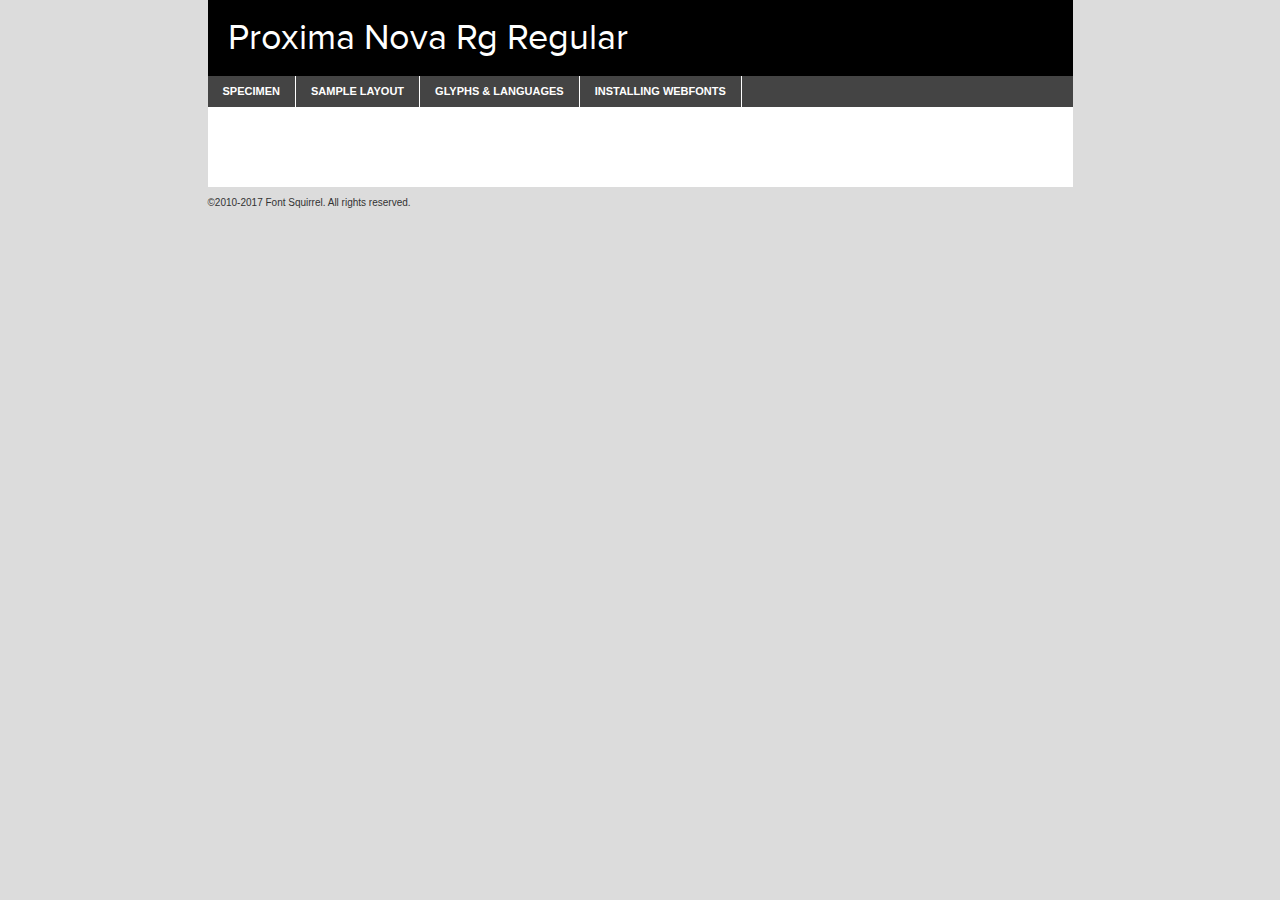
<file: fonts/proxima_nova_font-demo.html>
<!DOCTYPE html PUBLIC "-//W3C//DTD XHTML 1.0 Transitional//EN"
	"http://www.w3.org/TR/xhtml1/DTD/xhtml1-transitional.dtd">

<html xmlns="http://www.w3.org/1999/xhtml" xml:lang="en" lang="en">
<head>
	<meta http-equiv="Content-Type" content="text/html; charset=utf-8" />
	<script src="http://ajax.googleapis.com/ajax/libs/jquery/1.7.2/jquery.min.js" type="text/javascript" charset="utf-8"></script>
	<script type="text/javascript">
	(function($){$.fn.easyTabs=function(option){var param=jQuery.extend({fadeSpeed:"fast",defaultContent:1,activeClass:'active'},option);$(this).each(function(){var thisId="#"+this.id;if(param.defaultContent==''){param.defaultContent=1;}
	if(typeof param.defaultContent=="number")
	{var defaultTab=$(thisId+" .tabs li:eq("+(param.defaultContent-1)+") a").attr('href').substr(1);}else{var defaultTab=param.defaultContent;}
	$(thisId+" .tabs li a").each(function(){var tabToHide=$(this).attr('href').substr(1);$("#"+tabToHide).addClass('easytabs-tab-content');});hideAll();changeContent(defaultTab);function hideAll(){$(thisId+" .easytabs-tab-content").hide();}
	function changeContent(tabId){hideAll();$(thisId+" .tabs li").removeClass(param.activeClass);$(thisId+" .tabs li a[href=#"+tabId+"]").closest('li').addClass(param.activeClass);if(param.fadeSpeed!="none")
	{$(thisId+" #"+tabId).fadeIn(param.fadeSpeed);}else{$(thisId+" #"+tabId).show();}}
	$(thisId+" .tabs li").click(function(){var tabId=$(this).find('a').attr('href').substr(1);changeContent(tabId);return false;});});}})(jQuery);
	</script>
	<link rel="stylesheet" href="specimen_files/specimen_stylesheet.css" type="text/css" charset="utf-8" />
	<link rel="stylesheet" href="stylesheet.css" type="text/css" charset="utf-8" />

	<style type="text/css">
					body{
				font-family: 'proxima_nova';
							}
		</style>

	<title>Proxima Nova Rg Regular Specimen</title>
	
	
	<script type="text/javascript" charset="utf-8">
		$(document).ready(function() {
			$('#container').easyTabs({defaultContent:1});
		});
	</script>
</head>

<body>
<div id="container">
	<div id="header">
		Proxima Nova Rg Regular	</div>
	<ul class="tabs">
		<li><a href="#specimen">Specimen</a></li>
		<li><a href="#layout">Sample Layout</a></li>
				<li><a href="#glyphs">Glyphs &amp; Languages</a></li>
		<li><a href="#installing">Installing Webfonts</a></li>
		
	</ul>
	
	<div id="main_content">

		
			<div id="specimen">
		
				<div class="section">
					<div class="grid12 firstcol">
						<div class="huge">AaBb</div>
					</div>
				</div>
		
				<div class="section">
					<div class="glyph_range">A&#x200B;B&#x200b;C&#x200b;D&#x200b;E&#x200b;F&#x200b;G&#x200b;H&#x200b;I&#x200b;J&#x200b;K&#x200b;L&#x200b;M&#x200b;N&#x200b;O&#x200b;P&#x200b;Q&#x200b;R&#x200b;S&#x200b;T&#x200b;U&#x200b;V&#x200b;W&#x200b;X&#x200b;Y&#x200b;Z&#x200b;a&#x200b;b&#x200b;c&#x200b;d&#x200b;e&#x200b;f&#x200b;g&#x200b;h&#x200b;i&#x200b;j&#x200b;k&#x200b;l&#x200b;m&#x200b;n&#x200b;o&#x200b;p&#x200b;q&#x200b;r&#x200b;s&#x200b;t&#x200b;u&#x200b;v&#x200b;w&#x200b;x&#x200b;y&#x200b;z&#x200b;1&#x200b;2&#x200b;3&#x200b;4&#x200b;5&#x200b;6&#x200b;7&#x200b;8&#x200b;9&#x200b;0&#x200b;&amp;&#x200b;.&#x200b;,&#x200b;?&#x200b;!&#x200b;&#64;&#x200b;(&#x200b;)&#x200b;#&#x200b;$&#x200b;%&#x200b;*&#x200b;+&#x200b;-&#x200b;=&#x200b;:&#x200b;;</div>
				</div>
				<div class="section">
					<div class="grid12 firstcol">
						<table class="sample_table">
							<tr><td>10</td><td class="size10">abcdefghijklmnopqrstuvwxyzABCDEFGHIJKLMNOPQRSTUVWXYZ0123456789abcdefghijklmnopqrstuvwxyzABCDEFGHIJKLMNOPQRSTUVWXYZ0123456789abcdefghijklmnopqrstuvwxyzABCDEFGHIJKLMNOPQRSTUVWXYZ</td></tr>
							<tr><td>11</td><td class="size11">abcdefghijklmnopqrstuvwxyzABCDEFGHIJKLMNOPQRSTUVWXYZ0123456789abcdefghijklmnopqrstuvwxyzABCDEFGHIJKLMNOPQRSTUVWXYZ0123456789abcdefghijklmnopqrstuvwxyzABCDEFGHIJKLMNOPQRSTUVWXYZ</td></tr>
							<tr><td>12</td><td class="size12">abcdefghijklmnopqrstuvwxyzABCDEFGHIJKLMNOPQRSTUVWXYZ0123456789abcdefghijklmnopqrstuvwxyzABCDEFGHIJKLMNOPQRSTUVWXYZ0123456789abcdefghijklmnopqrstuvwxyzABCDEFGHIJKLMNOPQRSTUVWXYZ</td></tr>
							<tr><td>13</td><td class="size13">abcdefghijklmnopqrstuvwxyzABCDEFGHIJKLMNOPQRSTUVWXYZ0123456789abcdefghijklmnopqrstuvwxyzABCDEFGHIJKLMNOPQRSTUVWXYZ0123456789abcdefghijklmnopqrstuvwxyzABCDEFGHIJKLMNOPQRSTUVWXYZ</td></tr>
							<tr><td>14</td><td class="size14">abcdefghijklmnopqrstuvwxyzABCDEFGHIJKLMNOPQRSTUVWXYZ0123456789abcdefghijklmnopqrstuvwxyzABCDEFGHIJKLMNOPQRSTUVWXYZ0123456789abcdefghijklmnopqrstuvwxyzABCDEFGHIJKLMNOPQRSTUVWXYZ</td></tr>
							<tr><td>16</td><td class="size16">abcdefghijklmnopqrstuvwxyzABCDEFGHIJKLMNOPQRSTUVWXYZ0123456789abcdefghijklmnopqrstuvwxyzABCDEFGHIJKLMNOPQRSTUVWXYZ</td></tr>
							<tr><td>18</td><td class="size18">abcdefghijklmnopqrstuvwxyzABCDEFGHIJKLMNOPQRSTUVWXYZ0123456789abcdefghijklmnopqrstuvwxyzABCDEFGHIJKLMNOPQRSTUVWXYZ</td></tr>
							<tr><td>20</td><td class="size20">abcdefghijklmnopqrstuvwxyzABCDEFGHIJKLMNOPQRSTUVWXYZ0123456789abcdefghijklmnopqrstuvwxyzABCDEFGHIJKLMNOPQRSTUVWXYZ</td></tr>
							<tr><td>24</td><td class="size24">abcdefghijklmnopqrstuvwxyzABCDEFGHIJKLMNOPQRSTUVWXYZ0123456789abcdefghijklmnopqrstuvwxyzABCDEFGHIJKLMNOPQRSTUVWXYZ</td></tr>
							<tr><td>30</td><td class="size30">abcdefghijklmnopqrstuvwxyzABCDEFGHIJKLMNOPQRSTUVWXYZ0123456789abcdefghijklmnopqrstuvwxyzABCDEFGHIJKLMNOPQRSTUVWXYZ</td></tr>
							<tr><td>36</td><td class="size36">abcdefghijklmnopqrstuvwxyzABCDEFGHIJKLMNOPQRSTUVWXYZ0123456789abcdefghijklmnopqrstuvwxyzABCDEFGHIJKLMNOPQRSTUVWXYZ</td></tr>
							<tr><td>48</td><td class="size48">abcdefghijklmnopqrstuvwxyzABCDEFGHIJKLMNOPQRSTUVWXYZ0123456789abcdefghijklmnopqrstuvwxyzABCDEFGHIJKLMNOPQRSTUVWXYZ</td></tr>
							<tr><td>60</td><td class="size60">abcdefghijklmnopqrstuvwxyzABCDEFGHIJKLMNOPQRSTUVWXYZ0123456789abcdefghijklmnopqrstuvwxyzABCDEFGHIJKLMNOPQRSTUVWXYZ</td></tr>
							<tr><td>72</td><td class="size72">abcdefghijklmnopqrstuvwxyzABCDEFGHIJKLMNOPQRSTUVWXYZ0123456789abcdefghijklmnopqrstuvwxyzABCDEFGHIJKLMNOPQRSTUVWXYZ</td></tr>
							<tr><td>90</td><td class="size90">abcdefghijklmnopqrstuvwxyzABCDEFGHIJKLMNOPQRSTUVWXYZ0123456789abcdefghijklmnopqrstuvwxyzABCDEFGHIJKLMNOPQRSTUVWXYZ</td></tr>
						</table>
				
					</div>
			
				</div>
		
		
		
								<div class="section" id="bodycomparison">


										<div id="xheight">
				<div class="fontbody">&#x25FC;&#x25FC;&#x25FC;&#x25FC;&#x25FC;&#x25FC;&#x25FC;&#x25FC;&#x25FC;&#x25FC;&#x25FC;&#x25FC;&#x25FC;&#x25FC;&#x25FC;&#x25FC;&#x25FC;&#x25FC;&#x25FC;&#x25FC;&#x25FC;&#x25FC;&#x25FC;&#x25FC;&#x25FC;&#x25FC;&#x25FC;&#x25FC;&#x25FC;&#x25FC;&#x25FC;&#x25FC;&#x25FC;&#x25FC;&#x25FC;&#x25FC;&#x25FC;&#x25FC;&#x25FC;&#x25FC;&#x25FC;&#x25FC;&#x25FC;&#x25FC;&#x25FC;&#x25FC;&#x25FC;&#x25FC;&#x25FC;&#x25FC;&#x25FC;&#x25FC;&#x25FC;&#x25FC;&#x25FC;&#x25FC;&#x25FC;&#x25FC;&#x25FC;&#x25FC;&#x25FC;&#x25FC;&#x25FC;&#x25FC;&#x25FC;&#x25FC;&#x25FC;&#x25FC;&#x25FC;&#x25FC;&#x25FC;&#x25FC;&#x25FC;&#x25FC;&#x25FC;&#x25FC;&#x25FC;&#x25FC;&#x25FC;&#x25FC;&#x25FC;&#x25FC;&#x25FC;&#x25FC;&#x25FC;&#x25FC;&#x25FC;&#x25FC;&#x25FC;&#x25FC;&#x25FC;&#x25FC;&#x25FC;&#x25FC;&#x25FC;&#x25FC;&#x25FC;&#x25FC;&#x25FC;body</div><div class="arialbody">body</div><div class="verdanabody">body</div><div class="georgiabody">body</div></div>
										<div class="fontbody" style="z-index:1">
											body<span>Proxima Nova Rg Regular</span>
										</div>
										<div class="arialbody" style="z-index:1">
											body<span>Arial</span>
										</div>
										<div class="verdanabody" style="z-index:1">
											body<span>Verdana</span>
										</div>
										<div class="georgiabody" style="z-index:1">
											body<span>Georgia</span>
										</div>



								</div>
		
		
				<div class="section psample psample_row1" id="">
					
					<div class="grid2 firstcol">
						<p class="size10"><span>10.</span>Aenean lacinia bibendum nulla sed consectetur. Fusce dapibus, tellus ac cursus commodo, tortor mauris condimentum nibh, ut fermentum massa justo sit amet risus. Nullam id dolor id nibh ultricies vehicula ut id elit. Cum sociis natoque penatibus et magnis dis parturient montes, nascetur ridiculus mus. Nulla vitae elit libero, a pharetra augue.</p>
			
					</div>
					<div class="grid3">
						<p class="size11"><span>11.</span>Aenean lacinia bibendum nulla sed consectetur. Fusce dapibus, tellus ac cursus commodo, tortor mauris condimentum nibh, ut fermentum massa justo sit amet risus. Nullam id dolor id nibh ultricies vehicula ut id elit. Cum sociis natoque penatibus et magnis dis parturient montes, nascetur ridiculus mus. Nulla vitae elit libero, a pharetra augue.</p>
			
					</div>
					<div class="grid3">
						<p class="size12"><span>12.</span>Aenean lacinia bibendum nulla sed consectetur. Fusce dapibus, tellus ac cursus commodo, tortor mauris condimentum nibh, ut fermentum massa justo sit amet risus. Nullam id dolor id nibh ultricies vehicula ut id elit. Cum sociis natoque penatibus et magnis dis parturient montes, nascetur ridiculus mus. Nulla vitae elit libero, a pharetra augue.</p>
			
					</div>
					<div class="grid4">
						<p class="size13"><span>13.</span>Aenean lacinia bibendum nulla sed consectetur. Fusce dapibus, tellus ac cursus commodo, tortor mauris condimentum nibh, ut fermentum massa justo sit amet risus. Nullam id dolor id nibh ultricies vehicula ut id elit. Cum sociis natoque penatibus et magnis dis parturient montes, nascetur ridiculus mus. Nulla vitae elit libero, a pharetra augue.</p>
			
					</div>
					<div class="white_blend"></div>
					
				</div>
				<div class="section psample psample_row2" id="">
					<div class="grid3 firstcol">
						<p class="size14"><span>14.</span>Aenean lacinia bibendum nulla sed consectetur. Fusce dapibus, tellus ac cursus commodo, tortor mauris condimentum nibh, ut fermentum massa justo sit amet risus. Nullam id dolor id nibh ultricies vehicula ut id elit. Cum sociis natoque penatibus et magnis dis parturient montes, nascetur ridiculus mus. Nulla vitae elit libero, a pharetra augue.</p>
			
					</div>
					<div class="grid4">
						<p class="size16"><span>16.</span>Aenean lacinia bibendum nulla sed consectetur. Fusce dapibus, tellus ac cursus commodo, tortor mauris condimentum nibh, ut fermentum massa justo sit amet risus. Nullam id dolor id nibh ultricies vehicula ut id elit. Cum sociis natoque penatibus et magnis dis parturient montes, nascetur ridiculus mus. Nulla vitae elit libero, a pharetra augue.</p>
			
					</div>
					<div class="grid5">
						<p class="size18"><span>18.</span>Aenean lacinia bibendum nulla sed consectetur. Fusce dapibus, tellus ac cursus commodo, tortor mauris condimentum nibh, ut fermentum massa justo sit amet risus. Nullam id dolor id nibh ultricies vehicula ut id elit. Cum sociis natoque penatibus et magnis dis parturient montes, nascetur ridiculus mus. Nulla vitae elit libero, a pharetra augue.</p>
			
					</div>

					<div class="white_blend"></div>

				</div>
				
				<div class="section psample psample_row3" id="">
					<div class="grid5 firstcol">
						<p class="size20"><span>20.</span>Aenean lacinia bibendum nulla sed consectetur. Fusce dapibus, tellus ac cursus commodo, tortor mauris condimentum nibh, ut fermentum massa justo sit amet risus. Nullam id dolor id nibh ultricies vehicula ut id elit. Cum sociis natoque penatibus et magnis dis parturient montes, nascetur ridiculus mus. Nulla vitae elit libero, a pharetra augue.</p>
					</div>
					<div class="grid7">
						<p class="size24"><span>24.</span>Aenean lacinia bibendum nulla sed consectetur. Fusce dapibus, tellus ac cursus commodo, tortor mauris condimentum nibh, ut fermentum massa justo sit amet risus. Nullam id dolor id nibh ultricies vehicula ut id elit. Cum sociis natoque penatibus et magnis dis parturient montes, nascetur ridiculus mus. Nulla vitae elit libero, a pharetra augue.</p>
					</div>
					
					<div class="white_blend"></div>
					
				</div>
				
				<div class="section psample psample_row4" id="">
					<div class="grid12 firstcol">
						<p class="size30"><span>30.</span>Aenean lacinia bibendum nulla sed consectetur. Fusce dapibus, tellus ac cursus commodo, tortor mauris condimentum nibh, ut fermentum massa justo sit amet risus. Nullam id dolor id nibh ultricies vehicula ut id elit. Cum sociis natoque penatibus et magnis dis parturient montes, nascetur ridiculus mus. Nulla vitae elit libero, a pharetra augue.</p>
					</div>
					<div class="white_blend"></div>
					
				</div>
				
				
				
				<div class="section psample psample_row1 fullreverse">
					<div class="grid2 firstcol">
						<p class="size10"><span>10.</span>Aenean lacinia bibendum nulla sed consectetur. Fusce dapibus, tellus ac cursus commodo, tortor mauris condimentum nibh, ut fermentum massa justo sit amet risus. Nullam id dolor id nibh ultricies vehicula ut id elit. Cum sociis natoque penatibus et magnis dis parturient montes, nascetur ridiculus mus. Nulla vitae elit libero, a pharetra augue.</p>
			
					</div>
					<div class="grid3">
						<p class="size11"><span>11.</span>Aenean lacinia bibendum nulla sed consectetur. Fusce dapibus, tellus ac cursus commodo, tortor mauris condimentum nibh, ut fermentum massa justo sit amet risus. Nullam id dolor id nibh ultricies vehicula ut id elit. Cum sociis natoque penatibus et magnis dis parturient montes, nascetur ridiculus mus. Nulla vitae elit libero, a pharetra augue.</p>
			
					</div>
					<div class="grid3">
						<p class="size12"><span>12.</span>Aenean lacinia bibendum nulla sed consectetur. Fusce dapibus, tellus ac cursus commodo, tortor mauris condimentum nibh, ut fermentum massa justo sit amet risus. Nullam id dolor id nibh ultricies vehicula ut id elit. Cum sociis natoque penatibus et magnis dis parturient montes, nascetur ridiculus mus. Nulla vitae elit libero, a pharetra augue.</p>
			
					</div>
					<div class="grid4">
						<p class="size13"><span>13.</span>Aenean lacinia bibendum nulla sed consectetur. Fusce dapibus, tellus ac cursus commodo, tortor mauris condimentum nibh, ut fermentum massa justo sit amet risus. Nullam id dolor id nibh ultricies vehicula ut id elit. Cum sociis natoque penatibus et magnis dis parturient montes, nascetur ridiculus mus. Nulla vitae elit libero, a pharetra augue.</p>
			
					</div>
					<div class="black_blend"></div>
					
				</div>
				
				<div class="section psample psample_row2 fullreverse">
					<div class="grid3 firstcol">
						<p class="size14"><span>14.</span>Aenean lacinia bibendum nulla sed consectetur. Fusce dapibus, tellus ac cursus commodo, tortor mauris condimentum nibh, ut fermentum massa justo sit amet risus. Nullam id dolor id nibh ultricies vehicula ut id elit. Cum sociis natoque penatibus et magnis dis parturient montes, nascetur ridiculus mus. Nulla vitae elit libero, a pharetra augue.</p>
			
					</div>
					<div class="grid4">
						<p class="size16"><span>16.</span>Aenean lacinia bibendum nulla sed consectetur. Fusce dapibus, tellus ac cursus commodo, tortor mauris condimentum nibh, ut fermentum massa justo sit amet risus. Nullam id dolor id nibh ultricies vehicula ut id elit. Cum sociis natoque penatibus et magnis dis parturient montes, nascetur ridiculus mus. Nulla vitae elit libero, a pharetra augue.</p>
			
					</div>
					<div class="grid5">
						<p class="size18"><span>18.</span>Aenean lacinia bibendum nulla sed consectetur. Fusce dapibus, tellus ac cursus commodo, tortor mauris condimentum nibh, ut fermentum massa justo sit amet risus. Nullam id dolor id nibh ultricies vehicula ut id elit. Cum sociis natoque penatibus et magnis dis parturient montes, nascetur ridiculus mus. Nulla vitae elit libero, a pharetra augue.</p>
			
					</div>
					<div class="black_blend"></div>

				</div>
				
				<div class="section psample fullreverse psample_row3" id="">
					<div class="grid5 firstcol">
						<p class="size20"><span>20.</span>Aenean lacinia bibendum nulla sed consectetur. Fusce dapibus, tellus ac cursus commodo, tortor mauris condimentum nibh, ut fermentum massa justo sit amet risus. Nullam id dolor id nibh ultricies vehicula ut id elit. Cum sociis natoque penatibus et magnis dis parturient montes, nascetur ridiculus mus. Nulla vitae elit libero, a pharetra augue.</p>
					</div>
					<div class="grid7">
						<p class="size24"><span>24.</span>Aenean lacinia bibendum nulla sed consectetur. Fusce dapibus, tellus ac cursus commodo, tortor mauris condimentum nibh, ut fermentum massa justo sit amet risus. Nullam id dolor id nibh ultricies vehicula ut id elit. Cum sociis natoque penatibus et magnis dis parturient montes, nascetur ridiculus mus. Nulla vitae elit libero, a pharetra augue.</p>
					</div>
					
					<div class="black_blend"></div>
					
				</div>
				
				<div class="section psample fullreverse psample_row4" id="" style="border-bottom: 20px #000 solid;">
					<div class="grid12 firstcol">
						<p class="size30"><span>30.</span>Aenean lacinia bibendum nulla sed consectetur. Fusce dapibus, tellus ac cursus commodo, tortor mauris condimentum nibh, ut fermentum massa justo sit amet risus. Nullam id dolor id nibh ultricies vehicula ut id elit. Cum sociis natoque penatibus et magnis dis parturient montes, nascetur ridiculus mus. Nulla vitae elit libero, a pharetra augue.</p>
					</div>
					<div class="black_blend"></div>
					
				</div>
				
				
				
				
			</div>
			
			<div id="layout">
				
				<div class="section">
					
					<div class="grid12 firstcol">
						<h1>Lorem Ipsum Dolor</h1>
						<h2>Etiam porta sem malesuada magna mollis euismod</h2>
						
						<p class="byline">By <a href="#link">Aenean Lacinia</a></p>
					</div>
				</div>
				<div class="section">
					<div class="grid8 firstcol">
						<p class="large">Donec sed odio dui. Morbi leo risus, porta ac consectetur ac, vestibulum at eros. Fusce dapibus, tellus ac cursus commodo, tortor mauris condimentum nibh, ut fermentum massa justo sit amet risus. </p>

						
						<h3>Pellentesque ornare sem</h3>

						<p>Maecenas sed diam eget risus varius blandit sit amet non magna. Maecenas faucibus mollis interdum. Donec ullamcorper nulla non metus auctor fringilla. Nullam id dolor id nibh ultricies vehicula ut id elit. Nullam id dolor id nibh ultricies vehicula ut id elit. </p>

						<p>Aenean eu leo quam. Pellentesque ornare sem lacinia quam venenatis vestibulum. Lorem ipsum dolor sit amet, consectetur adipiscing elit. Cum sociis natoque penatibus et magnis dis parturient montes, nascetur ridiculus mus. </p>

						<p>Nulla vitae elit libero, a pharetra augue. Praesent commodo cursus magna, vel scelerisque nisl consectetur et. Aenean lacinia bibendum nulla sed consectetur. </p>

						<p>Nullam quis risus eget urna mollis ornare vel eu leo. Nullam quis risus eget urna mollis ornare vel eu leo. Maecenas sed diam eget risus varius blandit sit amet non magna. Donec ullamcorper nulla non metus auctor fringilla. </p>

						<h3>Cras mattis consectetur</h3>

						<p>Aenean eu leo quam. Pellentesque ornare sem lacinia quam venenatis vestibulum. Aenean lacinia bibendum nulla sed consectetur. Integer posuere erat a ante venenatis dapibus posuere velit aliquet. Cras mattis consectetur purus sit amet fermentum. </p>

						<p>Nullam id dolor id nibh ultricies vehicula ut id elit. Nullam quis risus eget urna mollis ornare vel eu leo. Cras mattis consectetur purus sit amet fermentum.</p>
					</div>
					
					<div class="grid4 sidebar">
						
						<div class="box reverse">
							<p class="last">Nullam quis risus eget urna mollis ornare vel eu leo. Donec ullamcorper nulla non metus auctor fringilla. Cras mattis consectetur purus sit amet fermentum. Sed posuere consectetur est at lobortis. Lorem ipsum dolor sit amet, consectetur adipiscing elit. </p>
						</div>
						
						<p class="caption">Maecenas sed diam eget risus varius.</p>

						<p>Vestibulum id ligula porta felis euismod semper. Integer posuere erat a ante venenatis dapibus posuere velit aliquet. Vestibulum id ligula porta felis euismod semper. Sed posuere consectetur est at lobortis. Maecenas sed diam eget risus varius blandit sit amet non magna. Fusce dapibus, tellus ac cursus commodo, tortor mauris condimentum nibh, ut fermentum massa justo sit amet risus. </p>

					

						<p>Duis mollis, est non commodo luctus, nisi erat porttitor ligula, eget lacinia odio sem nec elit. Aenean lacinia bibendum nulla sed consectetur. Vivamus sagittis lacus vel augue laoreet rutrum faucibus dolor auctor. Aenean lacinia bibendum nulla sed consectetur. Nullam quis risus eget urna mollis ornare vel eu leo. </p>

						<p>Praesent commodo cursus magna, vel scelerisque nisl consectetur et. Donec ullamcorper nulla non metus auctor fringilla. Maecenas faucibus mollis interdum. Fusce dapibus, tellus ac cursus commodo, tortor mauris condimentum nibh, ut fermentum massa justo sit amet risus. </p>

					</div>
				</div>
				
			</div>


			



		<div id="glyphs">
			<div class="section">
				<div class="grid12 firstcol">
			
				<h1>Language Support</h1>
				<p>The subset of Proxima Nova Rg Regular in this kit supports the following languages:<br />
			
					Albanian, Basque, Breton, Chamorro, Danish, Dutch, English, Faroese, Finnish, French, Frisian, Galician, German, Icelandic, Italian, Malagasy, Norwegian, Portuguese, Spanish, Alsatian, Aragonese, Arapaho, Arrernte, Asturian, Aymara, Bislama, Cebuano, Corsican, Fijian, French_creole, Genoese, Gilbertese, Greenlandic, Haitian_creole, Hiligaynon, Hmong, Hopi, Ibanag, Iloko_ilokano, Indonesian, Interglossa_glosa, Interlingua, Irish_gaelic, Jerriais, Lojban, Lombard, Luxembourgeois, Manx, Mohawk, Norfolk_pitcairnese, Occitan, Oromo, Pangasinan, Papiamento, Piedmontese, Potawatomi, Rhaeto-romance, Romansh, Rotokas, Sami_lule, Samoan, Sardinian, Scots_gaelic, Seychelles_creole, Shona, Sicilian, Somali, Southern_ndebele, Swahili, Swati_swazi, Tagalog_filipino_pilipino, Tetum, Tok_pisin, Uyghur_latinized, Volapuk, Walloon, Warlpiri, Xhosa, Yapese, Zulu, Latinbasic, Ubasic, Demo				</p>
				<h1>Glyph Chart</h1>
				<p>The subset of Proxima Nova Rg Regular in this kit includes all the glyphs listed below. Unicode entities are included above each glyph to help you insert individual characters into your layout.</p>
				<div id="glyph_chart">
			
																				 <div><p>&amp;#32;</p>&#32;</div>
																				 <div><p>&amp;#33;</p>&#33;</div>
																				 <div><p>&amp;#34;</p>&#34;</div>
																				 <div><p>&amp;#35;</p>&#35;</div>
																				 <div><p>&amp;#36;</p>&#36;</div>
																				 <div><p>&amp;#37;</p>&#37;</div>
																				 <div><p>&amp;#38;</p>&#38;</div>
																				 <div><p>&amp;#39;</p>&#39;</div>
																				 <div><p>&amp;#40;</p>&#40;</div>
																				 <div><p>&amp;#41;</p>&#41;</div>
																				 <div><p>&amp;#42;</p>&#42;</div>
																				 <div><p>&amp;#43;</p>&#43;</div>
																				 <div><p>&amp;#44;</p>&#44;</div>
																				 <div><p>&amp;#45;</p>&#45;</div>
																				 <div><p>&amp;#46;</p>&#46;</div>
																				 <div><p>&amp;#47;</p>&#47;</div>
																				 <div><p>&amp;#48;</p>&#48;</div>
																				 <div><p>&amp;#49;</p>&#49;</div>
																				 <div><p>&amp;#50;</p>&#50;</div>
																				 <div><p>&amp;#51;</p>&#51;</div>
																				 <div><p>&amp;#52;</p>&#52;</div>
																				 <div><p>&amp;#53;</p>&#53;</div>
																				 <div><p>&amp;#54;</p>&#54;</div>
																				 <div><p>&amp;#55;</p>&#55;</div>
																				 <div><p>&amp;#56;</p>&#56;</div>
																				 <div><p>&amp;#57;</p>&#57;</div>
																				 <div><p>&amp;#58;</p>&#58;</div>
																				 <div><p>&amp;#59;</p>&#59;</div>
																				 <div><p>&amp;#60;</p>&#60;</div>
																				 <div><p>&amp;#61;</p>&#61;</div>
																				 <div><p>&amp;#62;</p>&#62;</div>
																				 <div><p>&amp;#63;</p>&#63;</div>
																				 <div><p>&amp;#64;</p>&#64;</div>
																				 <div><p>&amp;#65;</p>&#65;</div>
																				 <div><p>&amp;#66;</p>&#66;</div>
																				 <div><p>&amp;#67;</p>&#67;</div>
																				 <div><p>&amp;#68;</p>&#68;</div>
																				 <div><p>&amp;#69;</p>&#69;</div>
																				 <div><p>&amp;#70;</p>&#70;</div>
																				 <div><p>&amp;#71;</p>&#71;</div>
																				 <div><p>&amp;#72;</p>&#72;</div>
																				 <div><p>&amp;#73;</p>&#73;</div>
																				 <div><p>&amp;#74;</p>&#74;</div>
																				 <div><p>&amp;#75;</p>&#75;</div>
																				 <div><p>&amp;#76;</p>&#76;</div>
																				 <div><p>&amp;#77;</p>&#77;</div>
																				 <div><p>&amp;#78;</p>&#78;</div>
																				 <div><p>&amp;#79;</p>&#79;</div>
																				 <div><p>&amp;#80;</p>&#80;</div>
																				 <div><p>&amp;#81;</p>&#81;</div>
																				 <div><p>&amp;#82;</p>&#82;</div>
																				 <div><p>&amp;#83;</p>&#83;</div>
																				 <div><p>&amp;#84;</p>&#84;</div>
																				 <div><p>&amp;#85;</p>&#85;</div>
																				 <div><p>&amp;#86;</p>&#86;</div>
																				 <div><p>&amp;#87;</p>&#87;</div>
																				 <div><p>&amp;#88;</p>&#88;</div>
																				 <div><p>&amp;#89;</p>&#89;</div>
																				 <div><p>&amp;#90;</p>&#90;</div>
																				 <div><p>&amp;#91;</p>&#91;</div>
																				 <div><p>&amp;#92;</p>&#92;</div>
																				 <div><p>&amp;#93;</p>&#93;</div>
																				 <div><p>&amp;#94;</p>&#94;</div>
																				 <div><p>&amp;#95;</p>&#95;</div>
																				 <div><p>&amp;#96;</p>&#96;</div>
																				 <div><p>&amp;#97;</p>&#97;</div>
																				 <div><p>&amp;#98;</p>&#98;</div>
																				 <div><p>&amp;#99;</p>&#99;</div>
																				 <div><p>&amp;#100;</p>&#100;</div>
																				 <div><p>&amp;#101;</p>&#101;</div>
																				 <div><p>&amp;#102;</p>&#102;</div>
																				 <div><p>&amp;#103;</p>&#103;</div>
																				 <div><p>&amp;#104;</p>&#104;</div>
																				 <div><p>&amp;#105;</p>&#105;</div>
																				 <div><p>&amp;#106;</p>&#106;</div>
																				 <div><p>&amp;#107;</p>&#107;</div>
																				 <div><p>&amp;#108;</p>&#108;</div>
																				 <div><p>&amp;#109;</p>&#109;</div>
																				 <div><p>&amp;#110;</p>&#110;</div>
																				 <div><p>&amp;#111;</p>&#111;</div>
																				 <div><p>&amp;#112;</p>&#112;</div>
																				 <div><p>&amp;#113;</p>&#113;</div>
																				 <div><p>&amp;#114;</p>&#114;</div>
																				 <div><p>&amp;#115;</p>&#115;</div>
																				 <div><p>&amp;#116;</p>&#116;</div>
																				 <div><p>&amp;#117;</p>&#117;</div>
																				 <div><p>&amp;#118;</p>&#118;</div>
																				 <div><p>&amp;#119;</p>&#119;</div>
																				 <div><p>&amp;#120;</p>&#120;</div>
																				 <div><p>&amp;#121;</p>&#121;</div>
																				 <div><p>&amp;#122;</p>&#122;</div>
																				 <div><p>&amp;#123;</p>&#123;</div>
																				 <div><p>&amp;#124;</p>&#124;</div>
																				 <div><p>&amp;#125;</p>&#125;</div>
																				 <div><p>&amp;#126;</p>&#126;</div>
																				 <div><p>&amp;#160;</p>&#160;</div>
																				 <div><p>&amp;#161;</p>&#161;</div>
																				 <div><p>&amp;#162;</p>&#162;</div>
																				 <div><p>&amp;#163;</p>&#163;</div>
																				 <div><p>&amp;#164;</p>&#164;</div>
																				 <div><p>&amp;#165;</p>&#165;</div>
																				 <div><p>&amp;#166;</p>&#166;</div>
																				 <div><p>&amp;#167;</p>&#167;</div>
																				 <div><p>&amp;#168;</p>&#168;</div>
																				 <div><p>&amp;#169;</p>&#169;</div>
																				 <div><p>&amp;#170;</p>&#170;</div>
																				 <div><p>&amp;#171;</p>&#171;</div>
																				 <div><p>&amp;#172;</p>&#172;</div>
																				 <div><p>&amp;#173;</p>&#173;</div>
																				 <div><p>&amp;#174;</p>&#174;</div>
																				 <div><p>&amp;#175;</p>&#175;</div>
																				 <div><p>&amp;#176;</p>&#176;</div>
																				 <div><p>&amp;#177;</p>&#177;</div>
																				 <div><p>&amp;#178;</p>&#178;</div>
																				 <div><p>&amp;#179;</p>&#179;</div>
																				 <div><p>&amp;#180;</p>&#180;</div>
																				 <div><p>&amp;#181;</p>&#181;</div>
																				 <div><p>&amp;#182;</p>&#182;</div>
																				 <div><p>&amp;#183;</p>&#183;</div>
																				 <div><p>&amp;#184;</p>&#184;</div>
																				 <div><p>&amp;#185;</p>&#185;</div>
																				 <div><p>&amp;#186;</p>&#186;</div>
																				 <div><p>&amp;#187;</p>&#187;</div>
																				 <div><p>&amp;#188;</p>&#188;</div>
																				 <div><p>&amp;#189;</p>&#189;</div>
																				 <div><p>&amp;#190;</p>&#190;</div>
																				 <div><p>&amp;#191;</p>&#191;</div>
																				 <div><p>&amp;#192;</p>&#192;</div>
																				 <div><p>&amp;#193;</p>&#193;</div>
																				 <div><p>&amp;#194;</p>&#194;</div>
																				 <div><p>&amp;#195;</p>&#195;</div>
																				 <div><p>&amp;#196;</p>&#196;</div>
																				 <div><p>&amp;#197;</p>&#197;</div>
																				 <div><p>&amp;#198;</p>&#198;</div>
																				 <div><p>&amp;#199;</p>&#199;</div>
																				 <div><p>&amp;#200;</p>&#200;</div>
																				 <div><p>&amp;#201;</p>&#201;</div>
																				 <div><p>&amp;#202;</p>&#202;</div>
																				 <div><p>&amp;#203;</p>&#203;</div>
																				 <div><p>&amp;#204;</p>&#204;</div>
																				 <div><p>&amp;#205;</p>&#205;</div>
																				 <div><p>&amp;#206;</p>&#206;</div>
																				 <div><p>&amp;#207;</p>&#207;</div>
																				 <div><p>&amp;#208;</p>&#208;</div>
																				 <div><p>&amp;#209;</p>&#209;</div>
																				 <div><p>&amp;#210;</p>&#210;</div>
																				 <div><p>&amp;#211;</p>&#211;</div>
																				 <div><p>&amp;#212;</p>&#212;</div>
																				 <div><p>&amp;#213;</p>&#213;</div>
																				 <div><p>&amp;#214;</p>&#214;</div>
																				 <div><p>&amp;#215;</p>&#215;</div>
																				 <div><p>&amp;#216;</p>&#216;</div>
																				 <div><p>&amp;#217;</p>&#217;</div>
																				 <div><p>&amp;#218;</p>&#218;</div>
																				 <div><p>&amp;#219;</p>&#219;</div>
																				 <div><p>&amp;#220;</p>&#220;</div>
																				 <div><p>&amp;#221;</p>&#221;</div>
																				 <div><p>&amp;#222;</p>&#222;</div>
																				 <div><p>&amp;#223;</p>&#223;</div>
																				 <div><p>&amp;#224;</p>&#224;</div>
																				 <div><p>&amp;#225;</p>&#225;</div>
																				 <div><p>&amp;#226;</p>&#226;</div>
																				 <div><p>&amp;#227;</p>&#227;</div>
																				 <div><p>&amp;#228;</p>&#228;</div>
																				 <div><p>&amp;#229;</p>&#229;</div>
																				 <div><p>&amp;#230;</p>&#230;</div>
																				 <div><p>&amp;#231;</p>&#231;</div>
																				 <div><p>&amp;#232;</p>&#232;</div>
																				 <div><p>&amp;#233;</p>&#233;</div>
																				 <div><p>&amp;#234;</p>&#234;</div>
																				 <div><p>&amp;#235;</p>&#235;</div>
																				 <div><p>&amp;#236;</p>&#236;</div>
																				 <div><p>&amp;#237;</p>&#237;</div>
																				 <div><p>&amp;#238;</p>&#238;</div>
																				 <div><p>&amp;#239;</p>&#239;</div>
																				 <div><p>&amp;#240;</p>&#240;</div>
																				 <div><p>&amp;#241;</p>&#241;</div>
																				 <div><p>&amp;#242;</p>&#242;</div>
																				 <div><p>&amp;#243;</p>&#243;</div>
																				 <div><p>&amp;#244;</p>&#244;</div>
																				 <div><p>&amp;#245;</p>&#245;</div>
																				 <div><p>&amp;#246;</p>&#246;</div>
																				 <div><p>&amp;#247;</p>&#247;</div>
																				 <div><p>&amp;#248;</p>&#248;</div>
																				 <div><p>&amp;#249;</p>&#249;</div>
																				 <div><p>&amp;#250;</p>&#250;</div>
																				 <div><p>&amp;#251;</p>&#251;</div>
																				 <div><p>&amp;#252;</p>&#252;</div>
																				 <div><p>&amp;#253;</p>&#253;</div>
																				 <div><p>&amp;#254;</p>&#254;</div>
																				 <div><p>&amp;#255;</p>&#255;</div>
																				 <div><p>&amp;#338;</p>&#338;</div>
																				 <div><p>&amp;#339;</p>&#339;</div>
																				 <div><p>&amp;#376;</p>&#376;</div>
																				 <div><p>&amp;#710;</p>&#710;</div>
																				 <div><p>&amp;#732;</p>&#732;</div>
																				 <div><p>&amp;#8192;</p>&#8192;</div>
																				 <div><p>&amp;#8193;</p>&#8193;</div>
																				 <div><p>&amp;#8194;</p>&#8194;</div>
																				 <div><p>&amp;#8195;</p>&#8195;</div>
																				 <div><p>&amp;#8196;</p>&#8196;</div>
																				 <div><p>&amp;#8197;</p>&#8197;</div>
																				 <div><p>&amp;#8198;</p>&#8198;</div>
																				 <div><p>&amp;#8199;</p>&#8199;</div>
																				 <div><p>&amp;#8200;</p>&#8200;</div>
																				 <div><p>&amp;#8201;</p>&#8201;</div>
																				 <div><p>&amp;#8202;</p>&#8202;</div>
																				 <div><p>&amp;#8208;</p>&#8208;</div>
																				 <div><p>&amp;#8209;</p>&#8209;</div>
																				 <div><p>&amp;#8210;</p>&#8210;</div>
																				 <div><p>&amp;#8211;</p>&#8211;</div>
																				 <div><p>&amp;#8212;</p>&#8212;</div>
																				 <div><p>&amp;#8216;</p>&#8216;</div>
																				 <div><p>&amp;#8217;</p>&#8217;</div>
																				 <div><p>&amp;#8218;</p>&#8218;</div>
																				 <div><p>&amp;#8220;</p>&#8220;</div>
																				 <div><p>&amp;#8221;</p>&#8221;</div>
																				 <div><p>&amp;#8222;</p>&#8222;</div>
																				 <div><p>&amp;#8226;</p>&#8226;</div>
																				 <div><p>&amp;#8230;</p>&#8230;</div>
																				 <div><p>&amp;#8239;</p>&#8239;</div>
																				 <div><p>&amp;#8249;</p>&#8249;</div>
																				 <div><p>&amp;#8250;</p>&#8250;</div>
																				 <div><p>&amp;#8287;</p>&#8287;</div>
																				 <div><p>&amp;#8364;</p>&#8364;</div>
																				 <div><p>&amp;#8482;</p>&#8482;</div>
																				 <div><p>&amp;#9724;</p>&#9724;</div>
																				 <div><p>&amp;#64257;</p>&#64257;</div>
																				 <div><p>&amp;#64258;</p>&#64258;</div>
																				 <div><p>&amp;#64259;</p>&#64259;</div>
																				 <div><p>&amp;#64260;</p>&#64260;</div>
																																																</div>	
				</div>
		
		
			</div>
		</div>
		
		
		<div id="specs">
			
		</div>
	
		<div id="installing">
			<div class="section">
				<div class="grid7 firstcol">
					<h1>Installing Webfonts</h1>
					
					<p>Webfonts are supported by all major browser platforms but not all in the same way. There are currently four different font formats that must be included in order to target all browsers. This includes TTF, WOFF, EOT and SVG.</p>
					
					<h2>1. Upload your webfonts</h2>
					<p>You must upload your webfont kit to your website. They should be in or near the same directory as your CSS files.</p>
					
					<h2>2. Include the webfont stylesheet</h2>
					<p>A special CSS @font-face declaration helps the various browsers select the appropriate font it needs without causing you a bunch of headaches. Learn more about this syntax by reading the <a href="https://www.fontspring.com/blog/further-hardening-of-the-bulletproof-syntax">Fontspring blog post</a> about it. The code for it is as follows:</p>


<code>
@font-face{ 
	font-family: 'MyWebFont';
	src: url('WebFont.eot');
	src: url('WebFont.eot?#iefix') format('embedded-opentype'),
	     url('WebFont.woff') format('woff'),
	     url('WebFont.ttf') format('truetype'),
	     url('WebFont.svg#webfont') format('svg');
}
</code>

	<p>We've already gone ahead and generated the code for you. All you have to do is link to the stylesheet in your HTML, like this:</p>
	<code>&lt;link rel=&quot;stylesheet&quot; href=&quot;stylesheet.css&quot; type=&quot;text/css&quot; charset=&quot;utf-8&quot; /&gt;</code>

					<h2>3. Modify your own stylesheet</h2>
					<p>To take advantage of your new fonts, you must tell your stylesheet to use them. Look at the original @font-face declaration above and find the property called "font-family." The name linked there will be what you use to reference the font. Prepend that webfont name to the font stack in the "font-family" property, inside the selector you want to change. For example:</p>
<code>p { font-family: 'WebFont', Arial, sans-serif; }</code>

<h2>4. Test</h2>
<p>Getting webfonts to work cross-browser <em>can</em> be tricky. Use the information in the sidebar to help you if you find that fonts aren't loading in a particular browser.</p>
				</div>
				
				<div class="grid5 sidebar">
					<div class="box">
						<h2>Troubleshooting<br />Font-Face Problems</h2>
						<p>Having trouble getting your webfonts to load in your new website? Here are some tips to sort out what might be the problem.</p>

						<h3>Fonts not showing in any browser</h3>

						<p>This sounds like you need to work on the plumbing. You either did not upload the fonts to the correct directory, or you did not link the fonts properly in the CSS. If you've confirmed that all this is correct and you still have a problem, take a look at your .htaccess file and see if requests are getting intercepted.</p>

						<h3>Fonts not loading in iPhone or iPad</h3>

						<p>The most common problem here is that you are serving the fonts from an IIS server. IIS refuses to serve files that have unknown MIME types. If that is the case, you must set the MIME type for SVG to "image/svg+xml" in the server settings. Follow these instructions from Microsoft if you need help.</p>

						<h3>Fonts not loading in Firefox</h3>

						<p>The primary reason for this failure? You are still using a version Firefox older than 3.5. So upgrade already! If that isn't it, then you are very likely serving fonts from a different domain. Firefox requires that all font assets be served from the same domain. Lastly it is possible that you need to add WOFF to your list of MIME types (if you are serving via IIS.)</p>

						<h3>Fonts not loading in IE</h3>

						<p>Are you looking at Internet Explorer on an actual Windows machine or are you cheating by using a service like Adobe BrowserLab? Many of these screenshot services do not render @font-face for IE. Best to test it on a real machine.</p>

						<h3>Fonts not loading in IE9</h3>

						<p>IE9, like Firefox, requires that fonts be served from the same domain as the website. Make sure that is the case.</p>
					</div>
				</div>
			</div>
			
		</div>
	
	</div>
	<div id="footer">
		<p>&copy;2010-2017 Font Squirrel. All rights reserved.</p>
	</div>
</div>
</body>
</html>
</file>
<file: fonts/stylesheet.css>
/*! Generated by Font Squirrel (https://www.fontsquirrel.com) on July 25, 2022 */



@font-face {
    font-family: 'proxima_nova';
    src: url('proxima_nova_font-webfont.woff2') format('woff2'),
         url('proxima_nova_font-webfont.woff') format('woff');
    font-weight: normal;
    font-style: normal;

}
</file>
<file: fonts/specimen_files/specimen_stylesheet.css>
@import url('grid_12-825-55-15.css');

/*  
	CSS Reset by Eric Meyer - Released under Public Domain
    http://meyerweb.com/eric/tools/css/reset/
*/
html, body, div, span, applet, object, iframe,
h1, h2, h3, h4, h5, h6, p, blockquote, pre,
a, abbr, acronym, address, big, cite, code,
del, dfn, em, font, img, ins, kbd, q, s, samp,
small, strike, strong, sub, sup, tt, var,
b, u, i, center, dl, dt, dd, ol, ul, li,
fieldset, form, label, legend, table, 
caption, tbody, tfoot, thead, tr, th, td 
                  {margin: 0;padding: 0;border: 0;outline: 0;
                  font-size: 100%;vertical-align: baseline;
                  background: transparent;}
body              {line-height: 1;}
ol, ul            {list-style: none;}
blockquote, q     {quotes: none;}
blockquote:before, blockquote:after,
q:before, q:after {content: '';	content: none;}
:focus            {outline: 0;}
ins               {text-decoration: none;}
del               {text-decoration: line-through;}
table             {border-collapse: collapse;border-spacing: 0;}




body {
	color: #000;
	background-color: #dcdcdc;
}

a {
	text-decoration: none;
	color: #1883ba;
}

h1{
	font-size: 32px;
	font-weight: normal;
	font-style: normal;
	margin-bottom: 18px;
}

h2{
	font-size: 18px;
}

#container {
	width: 865px;
	margin: 0px auto;
}


#header {
	padding: 20px;
	font-size: 36px;
	background-color: #000;
	color: #fff;
}

#header span {
	color: #666;
}
#main_content {
	background-color: #fff;
	padding: 60px 20px 20px;
}


#footer p {
	margin: 0;
	padding-top: 10px;
	padding-bottom: 50px;
	color: #333;
	font: 10px Arial, sans-serif;
}

.tabs {
	width: 100%;
	height: 31px;
	background-color: #444;
}
.tabs li {
	float:  left;
	margin: 0;
	overflow: hidden;
	background-color: #444;
}
.tabs li a {
	display: block;
	color: #fff;
	text-decoration: none;
	font: bold 11px/11px 'Arial';
	text-transform: uppercase;
	padding: 10px 15px;
	border-right: 1px solid #fff;
}

.tabs li a:hover {
		background-color: #00b3ff;

}

.tabs li.active a {
	color:  #000;
	background-color: #fff;
}



div.huge {
	
	font-size: 300px;
	line-height: 1em;
	padding: 0;
	letter-spacing: -.02em;
	overflow: hidden;
}
div.glyph_range {
	font-size: 72px;
	line-height: 1.1em;
}

.size10{ font-size: 10px; }
.size11{ font-size: 11px; }
.size12{ font-size: 12px; }
.size13{ font-size: 13px; }
.size14{ font-size: 14px; }
.size16{ font-size: 16px; }
.size18{ font-size: 18px; }
.size20{ font-size: 20px; }
.size24{ font-size: 24px; }
.size30{ font-size: 30px; }
.size36{ font-size: 36px; }
.size48{ font-size: 48px; }
.size60{ font-size: 60px; }
.size72{ font-size: 72px; }
.size90{ font-size: 90px; }


.psample_row1 {	height: 120px;}
.psample_row1 {	height: 120px;}
.psample_row2 {	height: 160px;}
.psample_row3 {	height: 160px;}
.psample_row4 {	height: 160px;}

.psample {
	overflow: hidden;
	position: relative;
}
.psample p {
	line-height: 1.3em;
	display: block;
	overflow: hidden;
	margin: 0;
}

.psample span {
	margin-right: .5em;
}

.white_blend {
	width: 100%;
	height: 61px;
	background-image: url([data-uri]);
	position: absolute;
	bottom: 0;
}
.black_blend {
	width: 100%;
	height: 61px;
	background-image: url([data-uri]);
	position: absolute;
	bottom: 0;
}
.fullreverse {
	background:  #000 !important;
	color:  #fff !important;
	margin-left: -20px;
	padding-left: 20px;
	margin-right: -20px;
	padding-right: 20px;
	padding: 20px;
	margin-bottom:0;
}


.sample_table td {
	padding-top: 3px;
	padding-bottom:5px;
	padding-left: 5px;
	vertical-align: middle;
	line-height: 1.2em;
}

.sample_table td:first-child {
	background-color: #eee;
	text-align: right;
	padding-right: 5px;
	padding-left: 0;
	padding: 5px;
	font: 11px/12px "Courier New", Courier, mono;
}

code {
	white-space: pre;
	background-color: #eee;
	display: block;
	padding: 10px;
	margin-bottom: 18px;
	overflow: auto;
}


.bottom,.last 	{margin-bottom:0 !important; padding-bottom:0 !important;}

.box  { 
  padding: 18px; 
  margin-bottom: 18px; 
  background: #eee; 
}

.reverse,.reversed { background:  #000 !important;color:  #fff !important; border: none !important;}

#bodycomparison {
	position: relative;
	overflow: hidden;
	font-size: 72px;
	height: 90px;
	white-space: nowrap;
}

#bodycomparison div{
	font-size: 72px;
	line-height: 90px;
	display: inline;
	margin: 0 15px 0 0;
	padding: 0;
}

#bodycomparison div span{
	font: 10px Arial;
	position: absolute;
	left: 0;
}
#xheight {
	float: none;
	position: absolute;
	color: #d9f3ff;
	font-size: 72px;
	line-height: 90px;
}

.fontbody {
 position: relative;
}
.arialbody{
	font-family: Arial;
	position: relative;
}
.verdanabody{
	font-family: Verdana;
	position: relative;
}
.georgiabody{
	font-family: Georgia;
	position: relative;
}

/* @group Layout page
 */

#layout h1 {
	font-size: 36px;
	line-height: 42px;
	font-weight: normal;
	font-style: normal;
}

#layout h2 {
	font-size: 24px;
	line-height: 23px;
	font-weight: normal;
	font-style: normal;
}

#layout h3 {
	font-size: 22px;
	line-height: 1.4em;
	margin-top: 1em;
	font-weight: normal;
	font-style: normal;
}


#layout p.byline {
	font-size: 12px;
	margin-top: 18px;
	line-height: 12px;
	margin-bottom: 0;
}
#layout p {
	font-size: 14px;
	line-height: 21px;
	margin-bottom: .5em;
}

#layout p.large{
	font-size: 18px;
	line-height: 26px;
}

#layout .sidebar p{
	font-size: 12px;
	line-height: 1.4em;
}

#layout p.caption {
	font-size: 10px;
	margin-top: -16px;
	margin-bottom: 18px;
}

/* @end */

/* @group Glyphs */

#glyph_chart div{
	background-color: #d9f3ff;
	color: black;
	float: left;
	font-size: 36px;
	height: 1.2em;
	line-height: 1.2em;
	margin-bottom: 1px;
	margin-right: 1px;
	text-align: center;
	width: 1.2em;
	position: relative;
	padding: .6em .2em .2em;
}

#glyph_chart div p {
	position: absolute;
	left: 0;
	top: 0;
	display: block;
	text-align: center;
	font: bold 9px Arial, sans-serif;
	background-color: #3a768f;
	width: 100%;
	color: #fff;
	padding: 2px 0;
}


#glyphs h1 {
	font-family: Arial, sans-serif;
}
/* @end */

/* @group Installing */

#installing {
	font: 13px Arial, sans-serif;
}

#installing p,
#glyphs p{
	line-height: 1.2em;
	margin-bottom: 18px;
	font: 13px Arial, sans-serif;
}



#installing h3{
	font-size: 15px;
	margin-top: 18px;
}

/* @end */

#rendering h1 {
	font-family: Arial, sans-serif;
}
.render_table td {
	font: 11px "Courier New", Courier, mono;
	vertical-align: middle;
}
</file>
